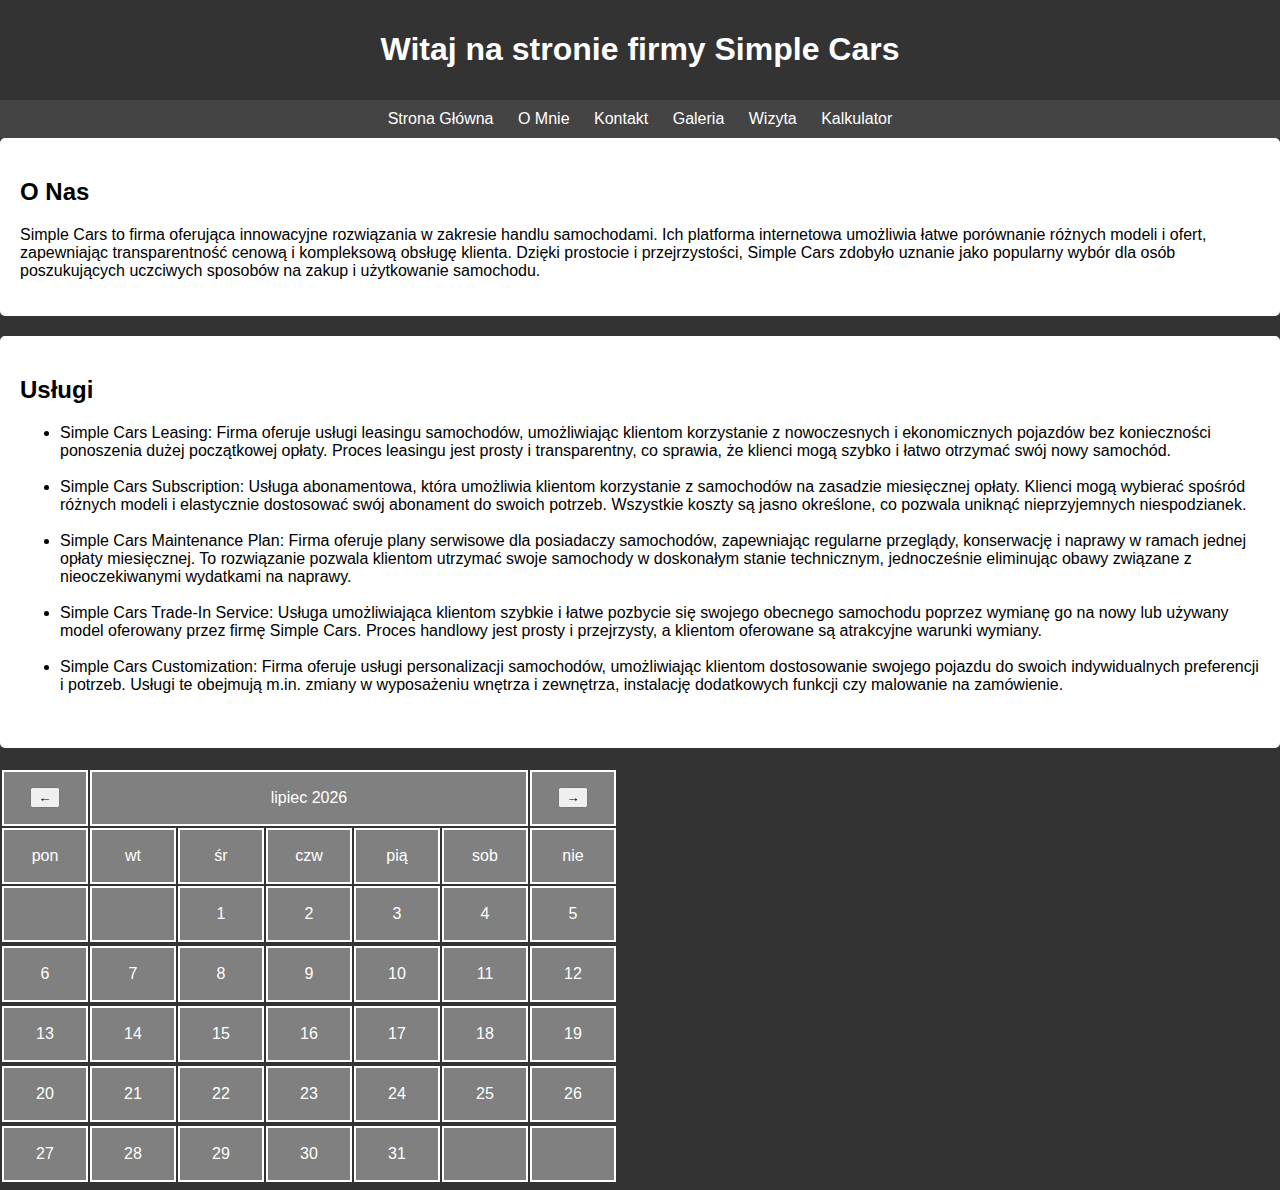
<file: index.html>
<!DOCTYPE html>
<html lang="en">
<head>
    
   
<meta charset="UTF-8">
    <meta name="viewport" content="width=device-width, initial-scale=1.0">
    
   
<title>Simple Cars - Strona Główna</title>
<link rel="icon" href="ikona.jpg" type="image/x-icon">
    <style>
  

      


        body {
            font-family: Arial, sans-serif;
            margin: 0;
            padding: 0;
            background-color: #333;
        }
        header {
            background-color: #333;
            color: #fff;
            padding: 10px 20px;
            text-align: center;
        }
        nav {
            background-color: #444;
            padding: 10px 20px;
            text-align: center;
        }
        nav a {
            color: #fff;
            text-decoration: none;
            margin: 0 10px;
        }
        section {
            padding: 20px;
            margin-bottom: 20px;
            background-color: #fff;
            border-radius: 5px;
        }
        footer {
            background-color: #333;
            color: #fff;
            padding: 10px 20px;
            text-align: center;
            position: fixed;
            bottom: 0;
            width: 100%;
        }
        form {
            margin-top: 20px;
            text-align: center;
        }
        input[type="text"

        /* Stylizacja strony */
        body {
            font-family: Arial, sans-serif;
            margin: 0;
            padding: 0;
            background-color: #f2f2f2;
        }
        header {
            background-color: #333;
            color: #fff;
            padding: 10px 20px;
            text-align: center;
        }
        nav {
            background-color: #444;
            padding: 10px 20px;
            text-align: center;
        }
        nav a {
            color: #fff;
            text-decoration: none;
            margin: 0 10px;
        }
        section {
            padding: 20px;
            margin-bottom: 20px;
            background-color: #fff;
            border-radius: 5px;
        }
        footer {
            background-color: #333;
            color: #fff;
            padding: 10px 20px;
            text-align: center;
            position: fixed;
            bottom: 0;
            width: 100%;
        }
        form {
            margin-top: 20px;
            text-align: center;
        }
        input[type="

        /* Stylizacja strony */
        body {
            font-family: Arial, sans-serif;
            margin: 0;
            padding: 0;
            background-color: #f2f2f2;
        }
        header {
            background-color: #333;
            color: #fff;
            padding: 10px 20px;
            text-align: center;
        }
        nav {
            background-color: #444;
            padding: 10px 20px;
            text-align: center;
        }
        nav a {
            color: #fff;
            text-decoration: none;
            margin: 0 10px;
        }
        section {
            padding: 20px;
            margin-bottom: 20px;
            background-color: #fff;
            border-radius: 5px;
        }
        footer {
            background-color: #333;
            color: #fff;
            padding: 10px 20px;
            text-align: center;
            position: fixed;
            bottom: 0;
            width: 100%;
        }
        form {
            margin-top: 20px;
            text-align: center;
        }
        input[t

        /* Stylizacja strony */
        body {
            font-family: Arial, sans-serif;
            margin: 0;
            padding: 0;
            background-color: #f2f2f2;
        }
        header {
            background-color: #333;
            color: #fff;
            padding: 10px 20px;
            text-align: center;
        }
        nav {
            background-color: #444;
            padding: 10px 20px;
            text-align: center;
        }
        nav a {
            color: #fff;
            text-decoration: none;
            margin: 0 10px;
        }
        section {
            padding: 20px;
            margin-bottom: 20px;
            background-color: #fff;
            border-radius: 5px;
        }
        footer {
            background-color: #333;
            color: #fff;
            padding: 10px 20px;
            text-align: center;
            position: fixed;
            bottom: 0;
            width: 100%;
        }
        form {
            margin-top: 20px;
            text-align: center;
        }
        input[type="text"],
        textarea {
            width: 100%;
            padding: 10px;
            margin: 5px 0;
            box-sizing: border-box;
            border: 2px solid #ccc;
            border-radius: 4px;
        }
        input[type="submit"],

        /* Stylizacja strony */
        body {
            font-family: Arial, sans-serif;
            margin: 0;
            padding: 0;
            background-color: #f2f2f2;
        }
        header {
            background-color: #333;
            color: #fff;
            padding: 10px 20px;
            text-align: center;
        }
        nav {
            background-color: #444;
            padding: 10px 20px;
            text-align: center;
        }
        nav a {
            color: #fff;
            text-decoration: none;
            margin: 0 10px;
        }
        section {
            padding: 20px;
            margin-bottom: 20px;
            background-color: #fff;
            border-radius: 5px;
        }
        footer {
            background-color: #333;
            color: #fff;
            padding: 10px 20px;
            text-align: center;
            position: fixed;
            bottom: 0;
            width: 100%;
        }
        form {
            margin-top: 20px;
            text-align: center;
        }
        input[type="text"],
        textarea {
            width: 100%;
            padding: 10px;
            margin: 5px 0;
            box-sizing: border-box;
            border: 2px solid #ccc;
            border-radius: 4px;
        }
        input[type

        /* Stylizacja strony */
        body {
            font-family: Arial, sans-serif;
            margin: 0;
            padding: 0;
            background-color: #f2f2f2;
        }
        header {
            background-color: #333;
            color: #fff;
            padding: 10px 20px;
            text-align: center;
        }
        nav {
            background-color: #444;
            padding: 10px 20px;
            text-align: center;
        }
        nav a {
            color: #fff;
            text-decoration: none;
            margin: 0 10px;
        }
        section {
            padding: 20px;
            margin-bottom: 20px;
            background-color: #fff;
            border-radius: 5px;
        }
        footer {
            background-color: #333;
            color: #fff;
            padding: 10px 20px;
            text-align: center;
            position: fixed;
            bottom: 0;
            width: 100%;
        }
        form {
            margin-top: 20px;
            text-align: center;
        }
        input[type="text"],
        textarea {
            width: 100%;
            padding: 10px;
            margin: 5px 0;
            box-sizing: border-box;
            border: 2px solid #ccc;
            border-radius: 4px;
        }
        input[type="submit"] {
            background-color: #4CAF50;
            color: white;
            padding: 12px 20px;
            border: none;
            border-radius: 4px;
            cursor: pointer;
        }
        input[type="submit"

        /* Stylizacja strony */
        body {
            font-family: Arial, sans-serif;
            margin: 0;
            padding: 0;
            background-color: #f2f2f2;
        }
        header {
            background-color: #333;
            color: #fff;
            padding: 10px 20px;
            text-align: center;
        }
        nav {
            background-color: #444;
            padding: 10px 20px;
            text-align: center;
        }
        nav a {
            color: #fff;
            text-decoration: none;
            margin: 0 10px;
        }
        section {
            padding: 20px;
            margin-bottom: 20px;
            background-color: #fff;
            border-radius: 5px;
        }
        footer {
            background-color: #333;
            color: #fff;
            padding: 10px 20px;
            text-align: center;
            position: fixed;
            bottom: 0;
            width: 100%;
        }
        form {
            margin-top: 20px;
            text-align: center;
        }
        input[type="text"],
        textarea {
            width: 100%;
            padding: 10px;
            margin: 5px 0;
            box-sizing: border-box;
            border: 2px solid #ccc;
            border-radius: 4px;
        }
        input[type="submit"] {
            background-color: #4CAF50;
            color: white;
            padding: 12px 20px;
            border: none;
            border-radius: 4px;
            cursor: pointer;
        }
        input[type="submit"]:hover {
            background-color: #45a049;
        }
    </style>
</head>


<body>

<header>
    
  
<h1>Witaj na stronie firmy Simple Cars</h1>

</head>


</header>

<nav>
   
    

 
<a>Strona Główna</a>
    
   
<a href="o mnie.html">O Mnie</a>
    
    
<a href="kontakt.html">Kontakt</a>

<a href="galeria.html">Galeria</a>

<a href="wizyta.html">Wizyta</a>

<a href="kalkulator.html">Kalkulator</a>


</nav>

<section>
    
 
<h2>O Nas</h2>
    
    
<p>
Simple Cars to firma oferująca innowacyjne rozwiązania w zakresie handlu samochodami. Ich platforma internetowa umożliwia łatwe porównanie różnych modeli i ofert, zapewniając transparentność cenową i kompleksową obsługę klienta. Dzięki prostocie i przejrzystości, Simple Cars zdobyło uznanie jako popularny wybór dla osób poszukujących uczciwych sposobów na zakup i użytkowanie samochodu.</p>

</section>

<section>
    <h2>Usługi</h2>
    
    
<ul>
        
     
		<li>Simple Cars Leasing: Firma oferuje usługi leasingu samochodów, umożliwiając klientom korzystanie z nowoczesnych i ekonomicznych pojazdów bez konieczności ponoszenia dużej początkowej opłaty. Proces leasingu jest prosty i transparentny, co sprawia, że klienci mogą szybko i łatwo otrzymać swój nowy samochód.</li><br>
		
        <li>Simple Cars Subscription: Usługa abonamentowa, która umożliwia klientom korzystanie z samochodów na zasadzie miesięcznej opłaty. Klienci mogą wybierać spośród różnych modeli i elastycznie dostosować swój abonament do swoich potrzeb. Wszystkie koszty są jasno określone, co pozwala uniknąć nieprzyjemnych niespodzianek.</li><br>
        
    
		<li>Simple Cars Maintenance Plan: Firma oferuje plany serwisowe dla posiadaczy samochodów, zapewniając regularne przeglądy, konserwację i naprawy w ramach jednej opłaty miesięcznej. To rozwiązanie pozwala klientom utrzymać swoje samochody w doskonałym stanie technicznym, jednocześnie eliminując obawy związane z nieoczekiwanymi wydatkami na naprawy.</li><br>
		
		<li>Simple Cars Trade-In Service: Usługa umożliwiająca klientom szybkie i łatwe pozbycie się swojego obecnego samochodu poprzez wymianę go na nowy lub używany model oferowany przez firmę Simple Cars. Proces handlowy jest prosty i przejrzysty, a klientom oferowane są atrakcyjne warunki wymiany.</li><br>
		
		<li>Simple Cars Customization: Firma oferuje usługi personalizacji samochodów, umożliwiając klientom dostosowanie swojego pojazdu do swoich indywidualnych preferencji i potrzeb. Usługi te obejmują m.in. zmiany w wyposażeniu wnętrza i zewnętrza, instalację dodatkowych funkcji czy malowanie na zamówienie.</li><br>
   </ul>

</section>



</style>
<style>  
td { 
	background-color: gray;
	border: 2px solid white;
	color: white;
	text-align: center;
	width: 80px;
	height: 50px;

}



</style>
<table id="calendar">
<thead>
<tr>
<td><button id="poprzedni">&larr;</button></td>
<td colspan="5" id="calendar_top">Miesiąc</td>
<td><button id="następny">&rarr;</button></td>
<tr><td>pon</td><td>wt</td><td>śr</td><td>czw</td><td>pią</td><td>sob</td><td>nie</td></tr></thead>
<tbody>
<tr><td></td><td></td><td></td><td></td><td></td><td></td><td></td></tr><tr>
<tr><td></td><td></td><td></td><td></td><td></td><td></td><td></td></tr><tr>
<tr><td></td><td></td><td></td><td></td><td></td><td></td><td></td></tr><tr>
<tr><td></td><td></td><td></td><td></td><td></td><td></td><td></td></tr><tr>
<tr><td></td><td></td><td></td><td></td><td></td><td></td><td></td></tr><tr>
<tr><td></td><td></td><td></td><td></td><td></td><td></td><td></td></tr><tr>
</tbody>
</table>


<script>

var aMonths = new Array('styczeń','luty','marzec','kwiecień','maj','czerwiec','lipiec','sierpień','wrzesień','październik','listopad','grudzień');
var date    = new Date();

Calendar();

document.querySelector('#poprzedni').addEventListener('click',PoprzedniMiesiąc);
document.querySelector('#następny').addEventListener('click',NastępnyMiesiąc);

function PoprzedniMiesiąc(){
date = new Date(date.getFullYear(), date.getMonth() - 1, 1);
Calendar();
}

function NastępnyMiesiąc(){
date = new Date(date.getFullYear(), date.getMonth() + 1, 1);
Calendar();
}

function Calendar(){

const   td       = document.querySelectorAll('#calendar tbody td');
const   firstDay = new Date(date.getFullYear(), date.getMonth(), 1);
const   lastDay  = new Date(date.getFullYear(), date.getMonth() + 1, 0);
const   day      = firstDay.getDay() ? firstDay.getDay()-1 : 6;

document.querySelector('#calendar_top').innerHTML = aMonths[date.getMonth()] + ' ' + date.getFullYear();

let dzien = 1;
for (let i = 0; i < td.length; i++) {
     td[i].innerHTML = (i>=day && dzien<=lastDay.getDate()) ? dzien++ : '';
     if (i>=35) td[i].style.display =  (day+dzien-1<36) ?  'none' : ''; 
     }

}

</script>





</body>
</html>
</file>
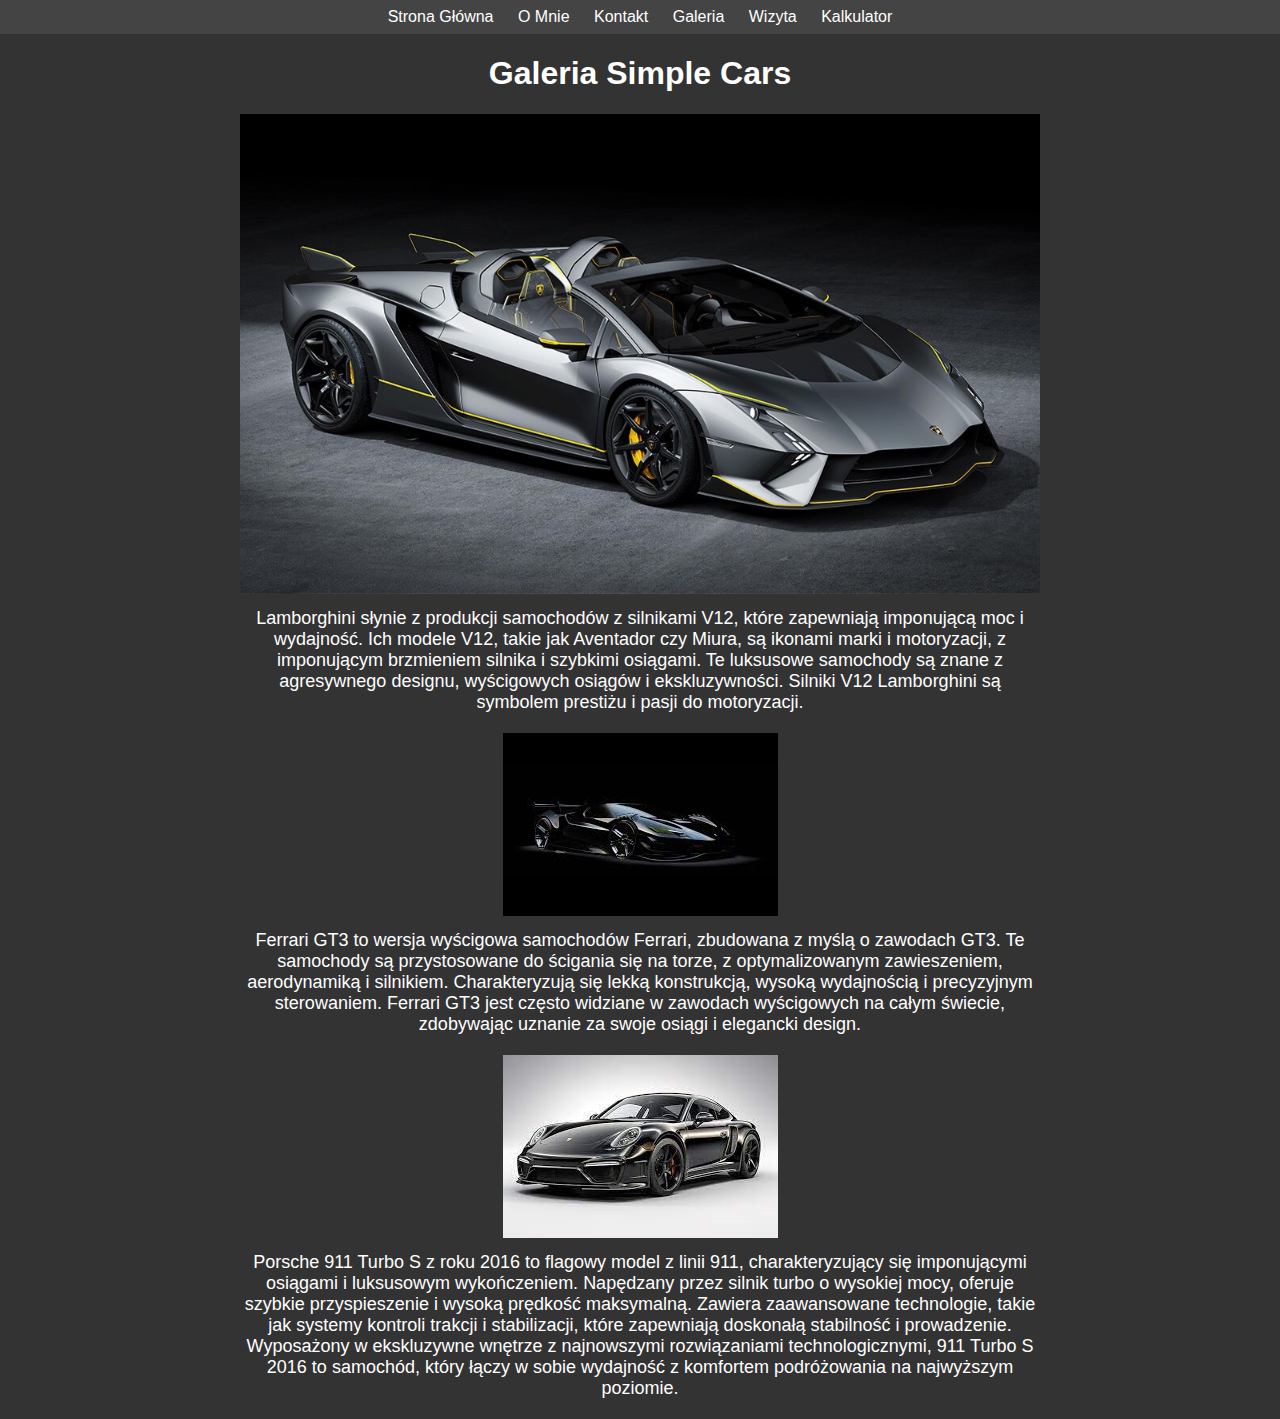
<file: galeria.html>
<!DOCTYPE html>
<html lang="pl">
<head>
    <meta charset="UTF-8">
    <meta name="viewport" content="width=device-width, initial-scale=1.0">
    <title>Galeria Simple Cars</title>
	<link rel="icon" href="ikona.jpg" type="image/x-icon">
    <style>
        body {
			background-color: #333;
			color:white;
            font-family: Arial, sans-serif;
            margin: 0;
            padding: 0;
        }
        .container {
            max-width: 800px;
            margin: 20px auto;
            text-align: center;
        }
        .car {
            margin-bottom: 20px;
        }
        .car img {
            max-width: 100%;
            height: auto;
        }
        .car p {
            font-size: 18px;
            margin: 10px 0;
        }
        nav {
            background-color: #444;
            padding: 8px 16px;
            text-align: center;
		}
		nav a {
            color: #fff;
            text-decoration: none;
            margin: 0 10px;
        }
    </style>
</head>
<body>
<nav>
   
    

 
<a href="index.html">Strona Główna</a>
    
   
<a href="o 20mnie.html">O Mnie</a>
    
    
<a href="kontakt.html">Kontakt</a>

<a>Galeria</a>

<a href="wizyta.html">Wizyta</a>

<a href="kalkulator.html">Kalkulator</a>


</nav>

<div class="container">
    <h1>Galeria Simple Cars</h1>
    
    <div class="car">
        <img src="car1.jpg" alt="Car 1">
        <p>Lamborghini słynie z produkcji samochodów z silnikami V12, które zapewniają imponującą moc i wydajność. Ich modele V12, takie jak Aventador czy Miura, są ikonami marki i motoryzacji, z imponującym brzmieniem silnika i szybkimi osiągami. Te luksusowe samochody są znane z agresywnego designu, wyścigowych osiągów i ekskluzywności. Silniki V12 Lamborghini są symbolem prestiżu i pasji do motoryzacji.</p>
    </div>
    
    <div class="car">
        <img src="car2.jpg" alt="Car 2">
        <p>Ferrari GT3 to wersja wyścigowa samochodów Ferrari, zbudowana z myślą o zawodach GT3. Te samochody są przystosowane do ścigania się na torze, z optymalizowanym zawieszeniem, aerodynamiką i silnikiem. Charakteryzują się lekką konstrukcją, wysoką wydajnością i precyzyjnym sterowaniem. Ferrari GT3 jest często widziane w zawodach wyścigowych na całym świecie, zdobywając uznanie za swoje osiągi i elegancki design.</p>
    </div>
    
    <div class="car">
        <img src="car3.jpg" alt="Car 3">
        <p>Porsche 911 Turbo S z roku 2016 to flagowy model z linii 911, charakteryzujący się imponującymi osiągami i luksusowym wykończeniem. Napędzany przez silnik turbo o wysokiej mocy, oferuje szybkie przyspieszenie i wysoką prędkość maksymalną. Zawiera zaawansowane technologie, takie jak systemy kontroli trakcji i stabilizacji, które zapewniają doskonałą stabilność i prowadzenie. Wyposażony w ekskluzywne wnętrze z najnowszymi rozwiązaniami technologicznymi, 911 Turbo S 2016 to samochód, który łączy w sobie wydajność z komfortem podróżowania na najwyższym poziomie.</p>
    </div>
</div>

</body>
</html>
</file>
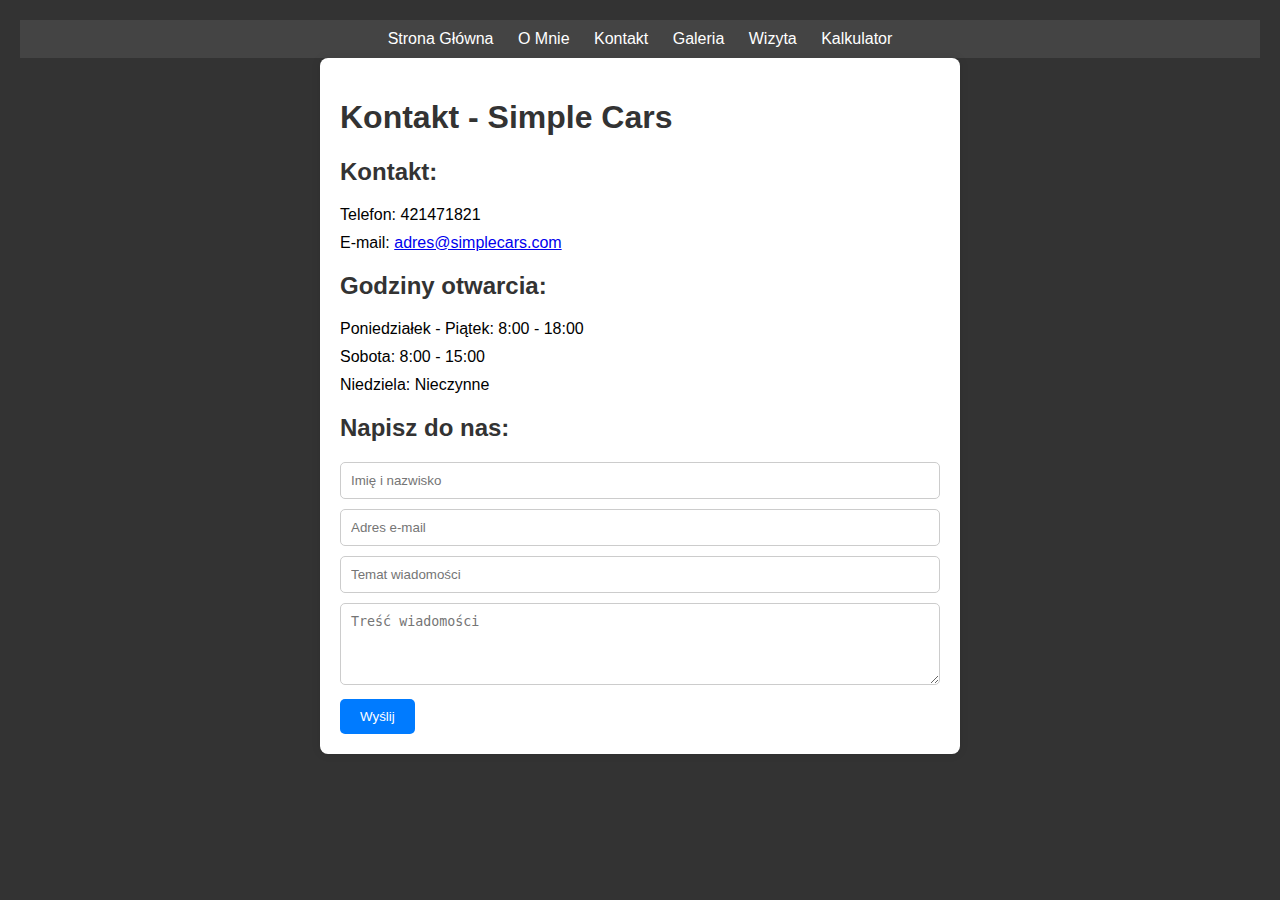
<file: kontakt.html>
<!DOCTYPE html>
<html lang="pl">
<head>
    <meta charset="UTF-8">
    <meta name="viewport" content="width=device-width, initial-scale=1.0">
    <title>Kontakt - Simple Cars</title>
	<link rel="icon" href="ikona.jpg" type="image/x-icon">
    <style>
        body {
            font-family: Arial, sans-serif;
            margin: 0;
            padding: 20px;
            background-color: #333
        }
        .container {
            max-width: 600px;
            margin: 0 auto;
            background-color: #fff;
            padding: 20px;
            border-radius: 8px;
            box-shadow: 0 0 10px rgba(0, 0, 0, 0.1);
        }
        h1, h2 {
            color: #333;
        }
        p {
            margin: 10px 0;
        }
        form {
            margin-top: 20px;
        }
        input[type="text"],
        input[type="email"],
        textarea {
            width: 100%;
            padding: 10px;
            margin-bottom: 10px;
            border: 1px solid #ccc;
            border-radius: 5px;
            box-sizing: border-box;
        }
        input[type="submit"] {
            background-color: #007bff;
            color: #fff;
            border: none;
            padding: 10px 20px;
            border-radius: 5px;
            cursor: pointer;
        }
        input[type="submit"]:hover {
            background-color: #0056b3;
        }
        nav {
            background-color: #444;
            padding: 10px 20px;
            text-align: center;
		}
		nav a {
            color: #fff;
            text-decoration: none;
            margin: 0 10px;
        }
    </style>
</head>
<body>
<nav>
   
    

 
<a href="index.html">Strona Główna</a>
    
   
<a href="o mnie.html">O Mnie</a>
    
    
<a>Kontakt</a>

<a href="galeria.html">Galeria</a>

<a href="wizyta.html">Wizyta</a>

<a href="kalkulator.html">Kalkulator</a>


</nav>
    <div class="container">
        <h1>Kontakt - Simple Cars</h1>
		
        
        <h2>Kontakt:</h2>
        <p>Telefon: 421471821</p>
        <p>E-mail: <a href="mailto:adres@simplecars.com">adres@simplecars.com</a></p>
        
        <h2>Godziny otwarcia:</h2>
        <p>Poniedziałek - Piątek: 8:00 - 18:00</p>
        <p>Sobota: 8:00 - 15:00</p>
        <p>Niedziela: Nieczynne</p>
        
 
        
        <h2>Napisz do nas:</h2>
        <form action="mailto:adres@simplecars.com" method="post" enctype="text/plain">
            <input type="text" name="name" placeholder="Imię i nazwisko" required><br>
            <input type="email" name="email" placeholder="Adres e-mail" required><br>
            <input type="text" name="subject" placeholder="Temat wiadomości" required><br>
            <textarea name="message" placeholder="Treść wiadomości" rows="4" required></textarea><br>
            <input type="submit" value="Wyślij">
        </form>
        

    </div>
</body>
</html>
</file>
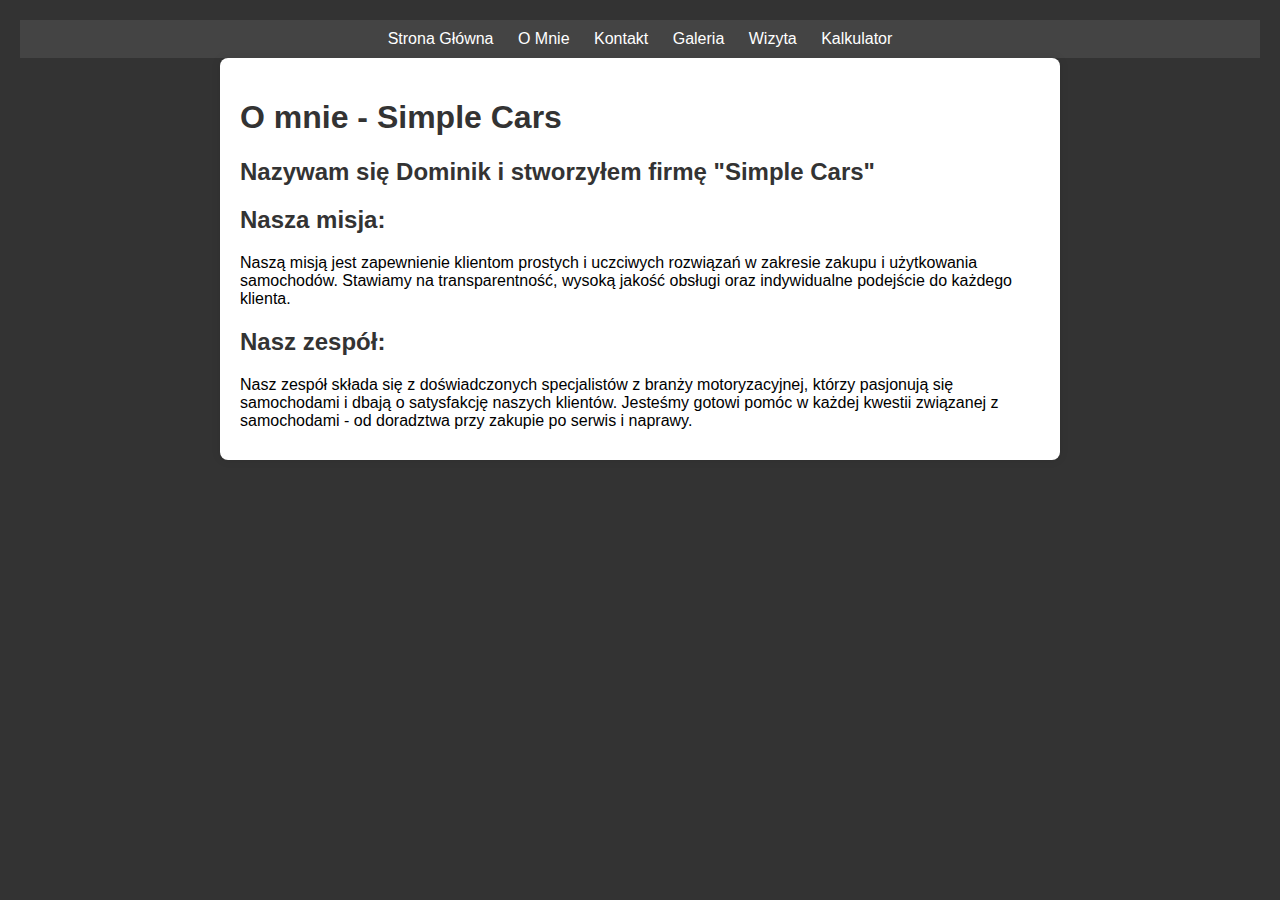
<file: o mnie.html>
<!DOCTYPE html>
<html lang="pl">
<head>
    <meta charset="UTF-8">
    <meta name="viewport" content="width=device-width, initial-scale=1.0">
    <title>O mnie - Simple Cars</title>
	<link rel="icon" href="ikona.jpg" type="image/x-icon">
    <style>
        body {
            font-family: Arial, sans-serif;
            margin: 0;
            padding: 20px;
            background-color: #333;
        }
        .container {
            max-width: 800px;
            margin: 0 auto;
            background-color: #fff;
            padding: 20px;
            border-radius: 8px;
            box-shadow: 0 0 10px rgba(0, 0, 0, 0.1);
        }
        h1, h2 {
            color: #333;
        }
        p {
            margin: 10px 0;
        }
        img {
            max-width: 100%;
            height: auto;
            border-radius: 8px;
        }
		        nav {
            background-color: #444;
            padding: 10px 20px;
            text-align: center;
		}
		nav a {
            color: #fff;
            text-decoration: none;
            margin: 0 10px;
        }
    </style>
</head>
<body>
	<nav>
   
    

 
<a href="index.html">Strona Główna</a>
    
   
<a>O Mnie</a>
    
    
<a href="kontakt.html">Kontakt</a>

<a href="galeria.html">Galeria</a>

<a href="wizyta.html">Wizyta</a>

<a href="kalkulator.html">Kalkulator</a>

</nav>
    <div class="container">
        <h1>O mnie - Simple Cars</h1>
        
        
		<h2>Nazywam się Dominik i stworzyłem firmę "Simple Cars"</h2>
        
        <h2>Nasza misja:</h2>
        <p>Naszą misją jest zapewnienie klientom prostych i uczciwych rozwiązań w zakresie zakupu i użytkowania samochodów. Stawiamy na transparentność, wysoką jakość obsługi oraz indywidualne podejście do każdego klienta.</p>
        
        <h2>Nasz zespół:</h2>
        <p>Nasz zespół składa się z doświadczonych specjalistów z branży motoryzacyjnej, którzy pasjonują się samochodami i dbają o satysfakcję naszych klientów. Jesteśmy gotowi pomóc w każdej kwestii związanej z samochodami - od doradztwa przy zakupie po serwis i naprawy.</p>
    </div>
</body>
</html>
</file>
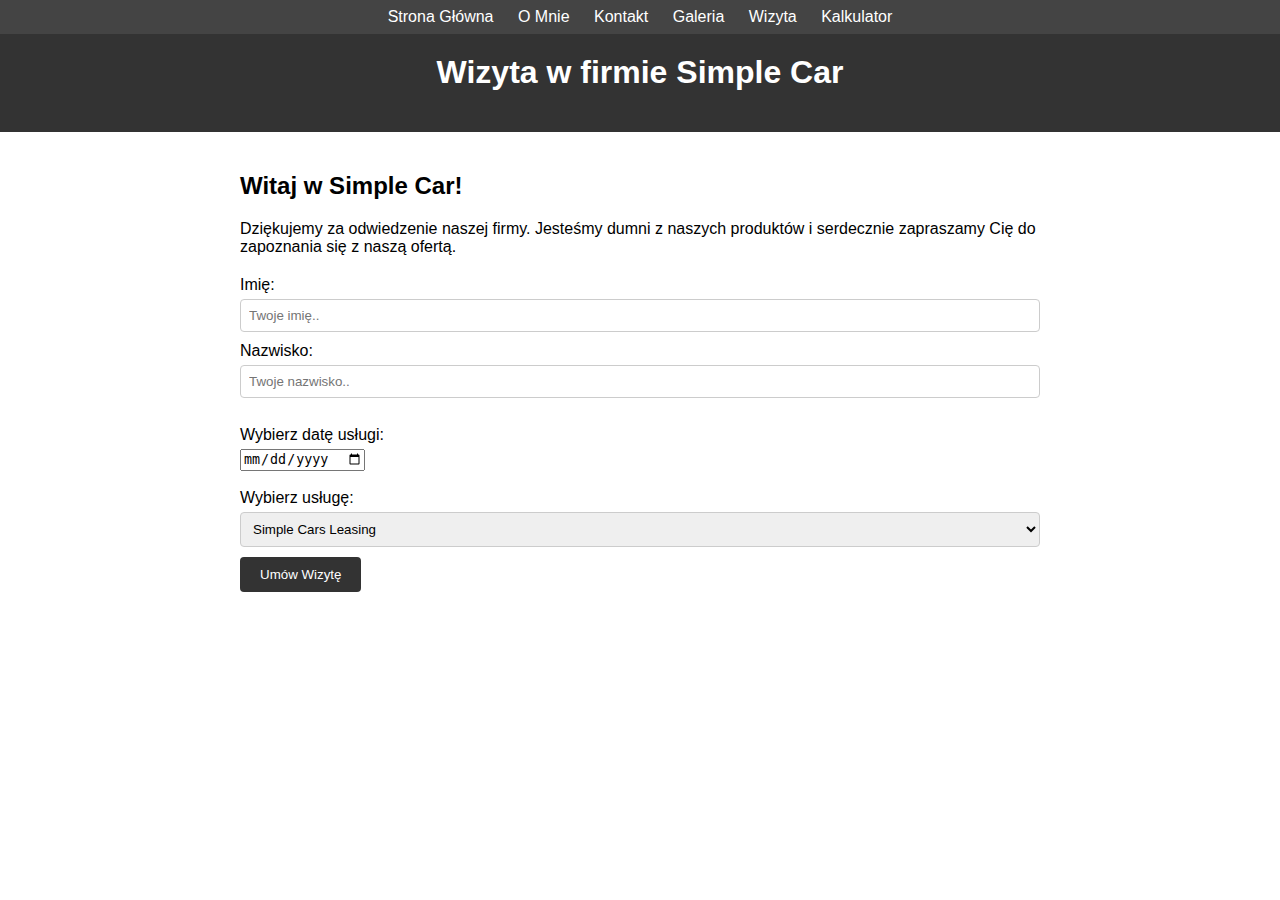
<file: wizyta.html>
<!DOCTYPE html>
<html lang="en">
<head>
    <meta charset="UTF-8">
    <meta name="viewport" content="width=device-width, initial-scale=1.0">
    <title>Wizyta w firmie Simple Car</title>
	<link rel="icon" href="ikona.jpg" type="image/x-icon">
    <style>
        body {
            font-family: Arial, sans-serif;
            margin: 0;
            padding: 0;
        }
        header {
            background-color: #333;
            color: #fff;
            padding: 20px;
            text-align: center;
        }
        h1 {
            margin-top: 0;
        }
        .container {
            max-width: 800px;
            margin: auto;
            padding: 20px;
        }
        form {
            margin-top: 20px;
        }
        label {
            display: block;
            margin-bottom: 5px;
        }
        input[type="text"],
        select {
            width: 100%;
            padding: 8px;
            margin-bottom: 10px;
            border: 1px solid #ccc;
            border-radius: 4px;
            box-sizing: border-box;
        }
        input[type="submit"] {
            background-color: #333;
            color: #fff;
            padding: 10px 20px;
            border: none;
            border-radius: 4px;
            cursor: pointer;
        }
		nav {
            background-color: #444;
            padding: 8px 16px;
            text-align: center;
		}
		nav a {
            color: #fff;
            text-decoration: none;
            margin: 0 10px;
        }
    </style>
</head>
<body>
<nav>
   
    

 
<a href="index.html">Strona Główna</a>
    
   
<a href="o mnie.html">O Mnie</a>
    
    
<a href="kontakt.html">Kontakt</a>

<a href="galeria.html">Galeria</a>

<a>Wizyta</a>

<a href="kalkulator.html">Kalkulator</a>


</nav>


    <header>
        <h1>Wizyta w firmie Simple Car</h1>
    </header>
    <div class="container">
        <h2>Witaj w Simple Car!</h2>
        <p>Dziękujemy za odwiedzenie naszej firmy. Jesteśmy dumni z naszych produktów i serdecznie zapraszamy Cię do zapoznania się z naszą ofertą.</p>

        <form>
            <label for="fname">Imię:</label>
            <input type="text" id="fname" name="firstname" placeholder="Twoje imię..">

            <label for="lname">Nazwisko:</label>
            <input type="text" id="lname" name="lastname" placeholder="Twoje nazwisko.."><br><br>

            <label for="date">Wybierz datę usługi:</label>
            <input type="date" id="date" name="date"><br><br>

            <label for="service">Wybierz usługę:</label>
            <select id="service" name="service">
                <option value="service1">Simple Cars Leasing</option>
                <option value="service2">Simple Cars Subscription</option>
                <option value="service3">Simple Cars Maintenance Plan</option>
                <option value="service4">Simple Cars Trade-In Service</option>
                <option value="service5">Simple Cars Customization</option>
            </select>

            <input type="submit" value="Umów Wizytę">
        </form>
    </div>

</body>
</html>
</file>
